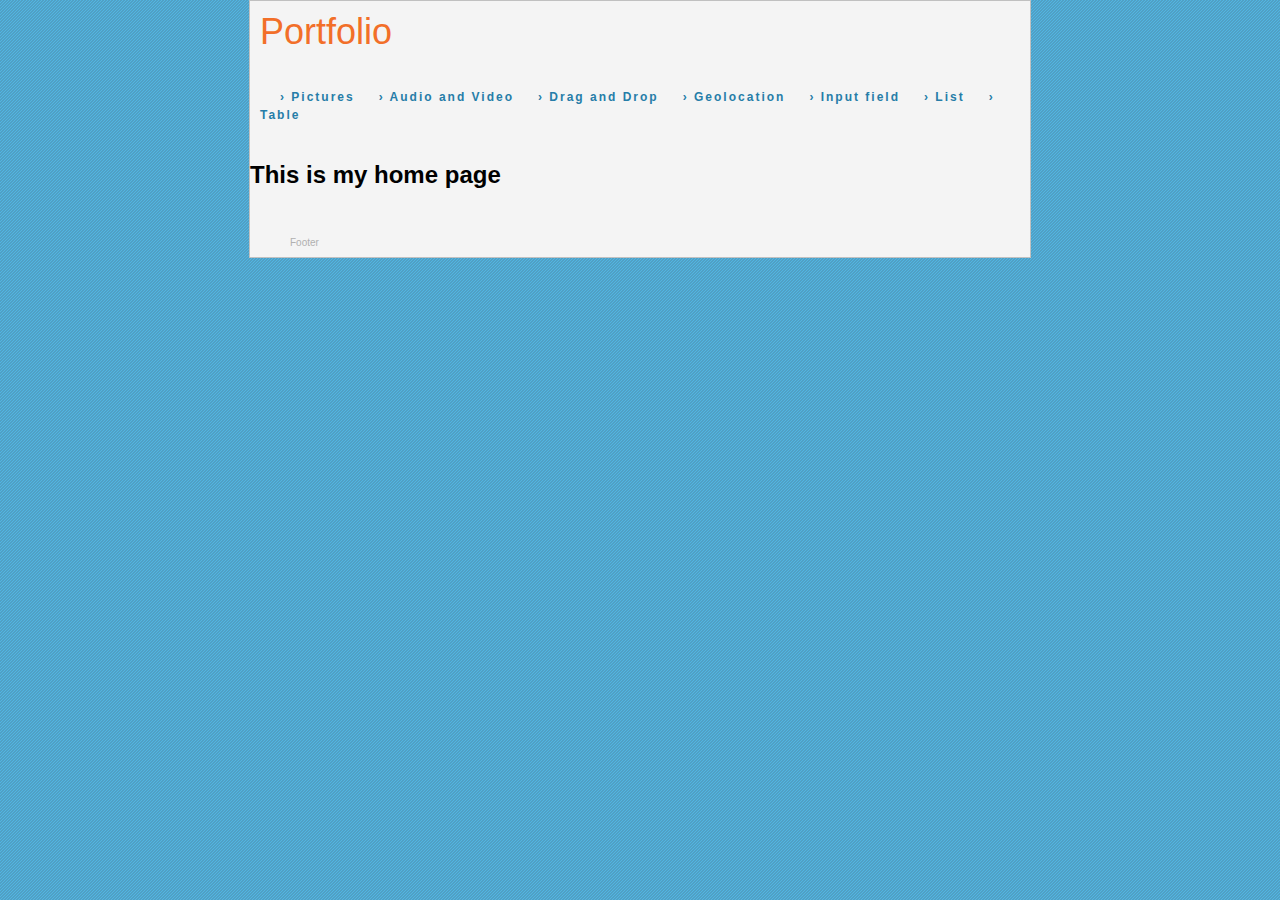
<file: index.html>
<!DOCTYPE HTML>
<html>
<head>
<title>Sampo Ker�nen Portfolio</title>
<meta http-equiv="Content-Type" content="text/html; charset=iso-8859-1">
<meta name="description" content="Sampo-Keranen-Portfolio">
<meta name= "keywords" content= "KAMK, Portfolio, Art, 2D, game, development, 2018">
<meta name= "author" content= "Sampo Keranen">
<meta name="viewport" content="width=device-width, initial-scale=1.0">

<link href="CSS/style.css" rel="stylesheet" type="text/css">

</head>
<body> 

<div id="holder"> 
  
  <div id="header"> 
    <a href="Sampo-Keranen-Portfolio.html" title="Pictures"> <h1>Portfolio</h1> </a>
  </div> 
  
  <div id="navigation"> 
    <a href="pictures.html" title="Pictures">&rsaquo; Pictures</a>
	<a href="audiovideo.html">&rsaquo; Audio and Video</a>
	<a href="draganddrop.html">&rsaquo; Drag and Drop</a>
	<a href="geolocation.html">&rsaquo; Geolocation</a>
	<a href="input.html">&rsaquo; Input field</a>
	<a href="list.html">&rsaquo; List</a>
	<a href="table.html">&rsaquo; Table</a>
  </div> 
  


  
  <div id="boxr"> 
    <h2>This is my home page</h2> 
    <br/> 
  
  </div>
    <div id="footer"> Footer
  </div> 

</div> 
</body>
</html>
</file>
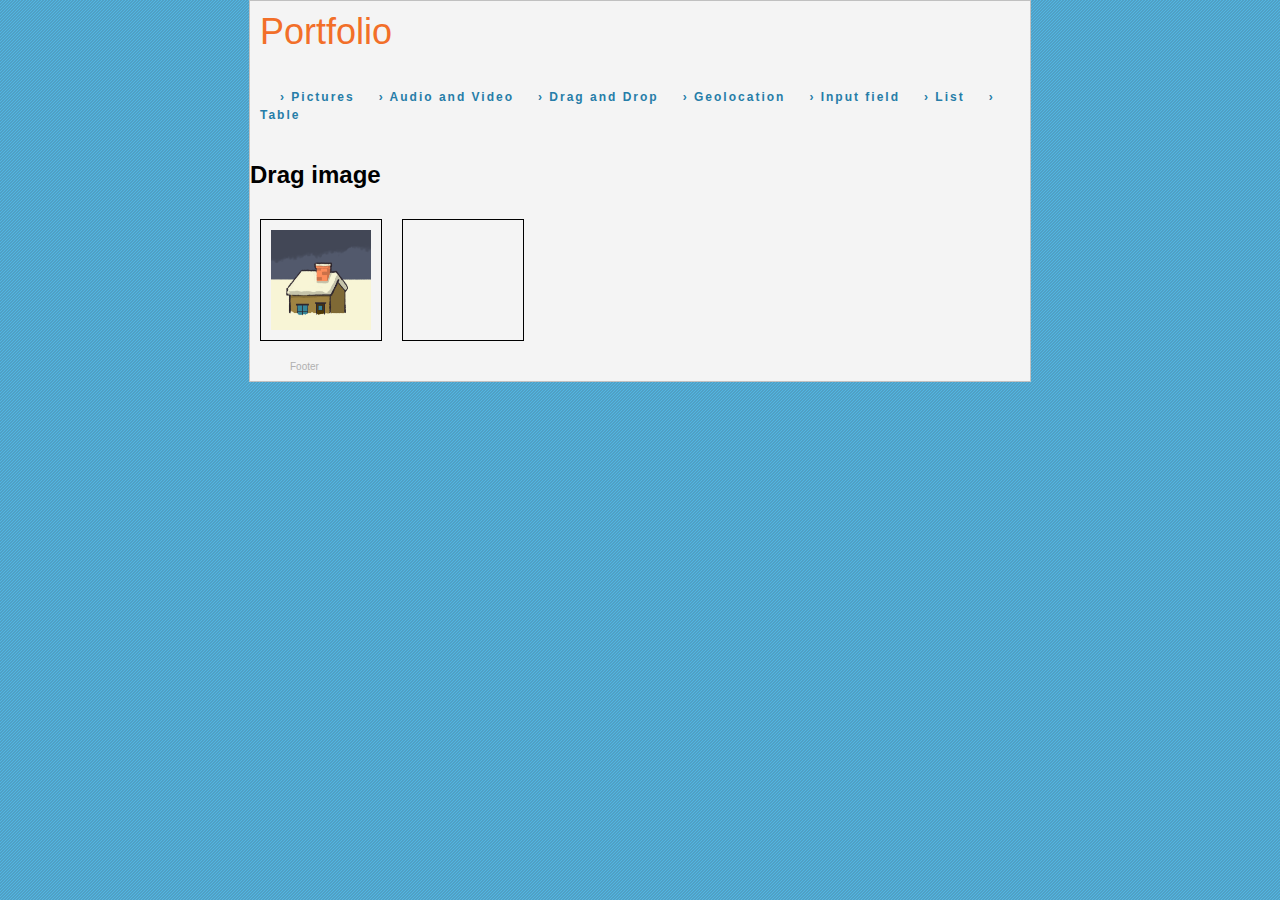
<file: draganddrop.html>
<!DOCTYPE HTML>
<html>
<head>
<title>Portfolio</title>
<meta http-equiv="Content-Type" content="text/html; charset=iso-8859-1">

<link href="CSS/style.css" rel="stylesheet" type="text/css">

<script>
function allowDrop(ev) {
    ev.preventDefault();
}

function drag(ev) {
    ev.dataTransfer.setData("text", ev.target.id);
}

function drop(ev) {
    ev.preventDefault();
    var data = ev.dataTransfer.getData("text");
    ev.target.appendChild(document.getElementById(data));
}
</script>

</head>
<body> 

<div id="holder"> 
  
  <div id="header"> 
    <a href="Sampo-Keranen-Portfolio.html" title="Pictures"> <h1>Portfolio</h1> </a>
  </div> 
  
  <div id="navigation"> 
    <a href="pictures.html" title="Pictures">&rsaquo; Pictures</a>
	<a href="audiovideo.html">&rsaquo; Audio and Video</a>
	<a href="draganddrop.html">&rsaquo; Drag and Drop</a>
	<a href="geolocation.html">&rsaquo; Geolocation</a>
	<a href="input.html">&rsaquo; Input field</a>
	<a href="list.html">&rsaquo; List</a>
	<a href="table.html">&rsaquo; Table</a>
  </div> 
  
 
  

  
  <div id="boxr"> 
    <h2>Drag image</h2> 

<div id="div1" ondrop="drop(event)" ondragover="allowDrop(event)">
  <img src="images/muh house.png" draggable="true" ondragstart="drag(event)" id="drag_img" width="100" height="100">
</div>

<div id="div2" ondrop="drop(event)" ondragover="allowDrop(event)"></div>
    <br/> 
  
  </div>
  
    <div 
		id="footer"> Footer
		
  </div> 

</div> 
</body>
</html>
</file>
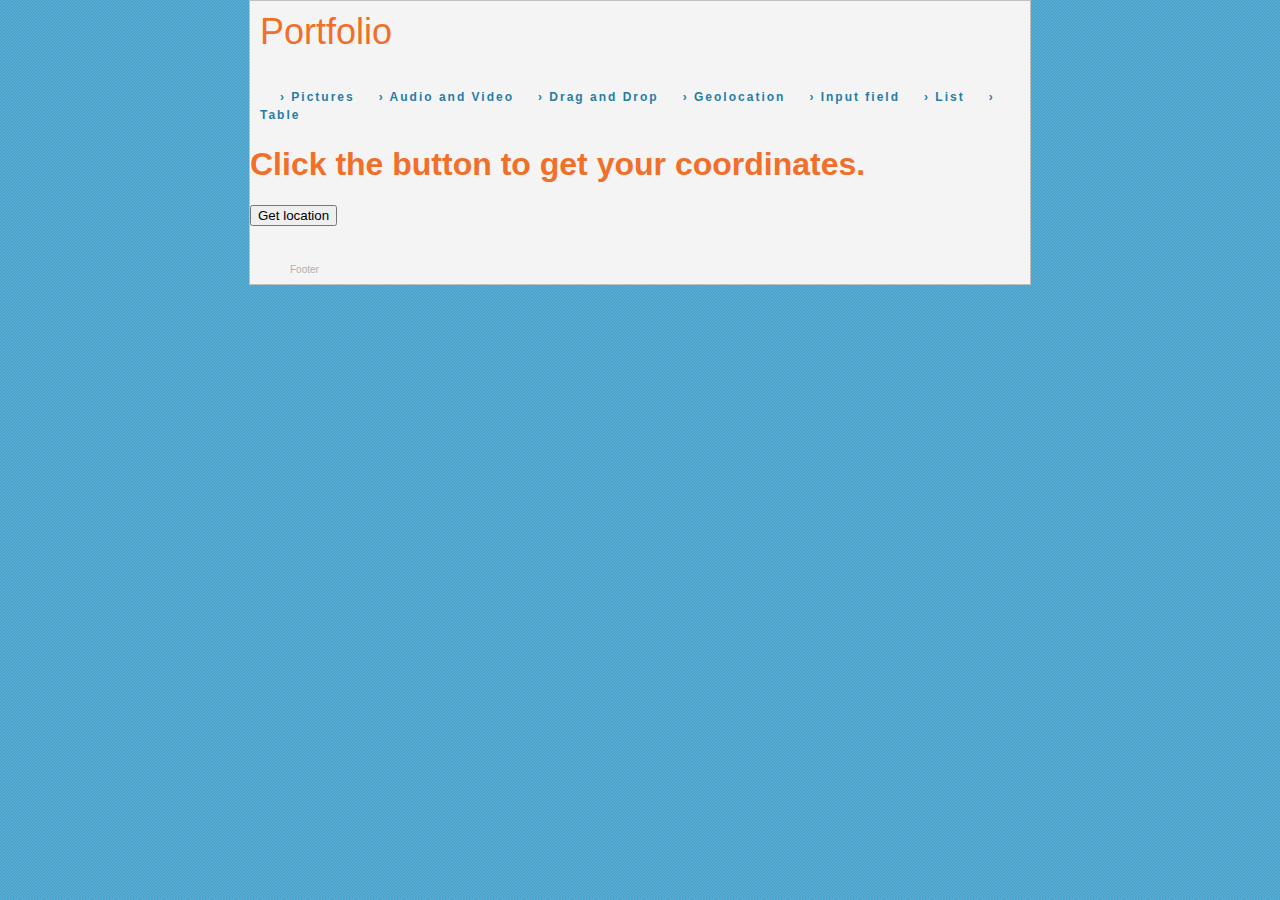
<file: geolocation.html>
<!DOCTYPE HTML>
<html>
<head>
<title>Portfolio</title>
<meta http-equiv="Content-Type" content="text/html; charset=iso-8859-1">

<link href="CSS/style.css" rel="stylesheet" type="text/css">

</head>
<body> 

<div id="holder"> 
  
  <div id="header"> 
    <a href="Sampo-Keranen-Portfolio.html" title="Pictures"> <h1>Portfolio</h1> </a>
  </div> 
  
  <div id="navigation"> 
    <a href="pictures.html" title="Pictures">&rsaquo; Pictures</a>
	<a href="audiovideo.html">&rsaquo; Audio and Video</a>
	<a href="draganddrop.html">&rsaquo; Drag and Drop</a>
	<a href="geolocation.html">&rsaquo; Geolocation</a>
	<a href="input.html">&rsaquo; Input field</a>
	<a href="list.html">&rsaquo; List</a>
	<a href="table.html">&rsaquo; Table</a>
  </div> 
  
 
  

  
  <div id="boxr"> 
	<h1>Click the button to get your coordinates.</h1>

<button onclick="getLocation()">Get location</button>

<p id="location"></p>

<script>
var x = document.getElementById("location");

function getLocation()
 {
    if (navigator.geolocation)
	{
    navigator.geolocation.getCurrentPosition(showPosition, showError);
    } 
	
	else 
	{ 
        x.innerHTML = "Your browser does not support this function.";
    }
}

function showPosition(position) {
    x.innerHTML = "Latitude: " + position.coords.latitude + 
    "<br>Longitude: " + position.coords.longitude;
}

function showError(error) {
    switch(error.code) {
        case error.PERMISSION_DENIED:
            x.innerHTML = "User denied the request for Geolocation."
            break;
        case error.POSITION_UNAVAILABLE:
            x.innerHTML = "Location information is unavailable."
            break;
        case error.TIMEOUT:
            x.innerHTML = "The request to get user location timed out."
            break;
        case error.UNKNOWN_ERROR:
            x.innerHTML = "An unknown error occurred."
            break;
    }
}
</script>
    <br/> 
  
  </div>
    <div id="footer"> Footer
  </div> 

</div> 
</body>
</html>
</file>
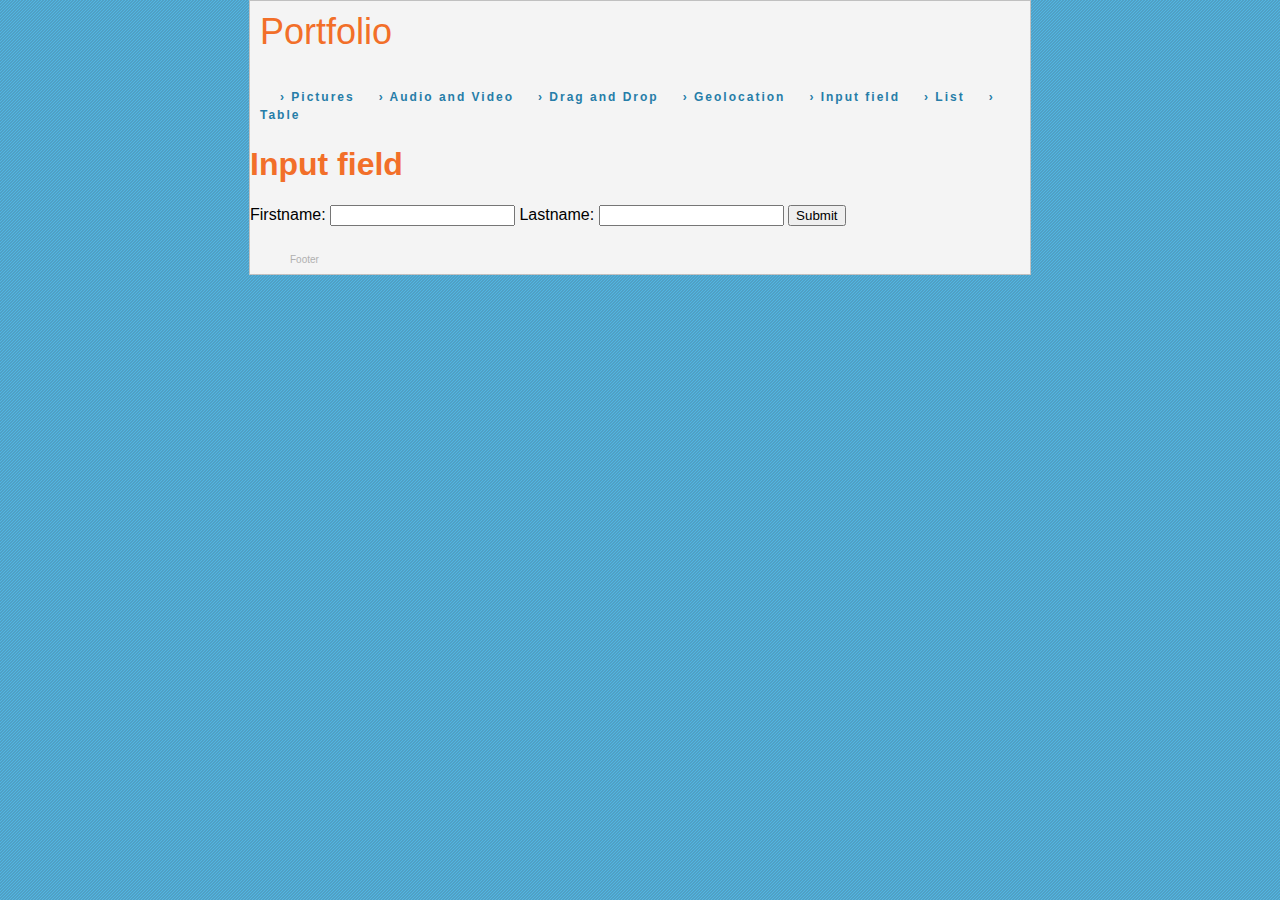
<file: input.html>
<!DOCTYPE HTML>
<html>
<head>
<title>Portfolio</title>
<meta http-equiv="Content-Type" content="text/html; charset=iso-8859-1">

<link href="CSS/style.css" rel="stylesheet" type="text/css">

  <script>
function validateForm() 
{
    var isvalid = document.forms["Form"]["formname"].value;
    if (isvalid == "") 
	{
        alert("Fill out your Firstname please.");
        return false;
    }
	
	    var isvalid = document.forms["Form"]["formname2"].value;
    if (isvalid == "") 
	{
        alert("Fill out your Lastname please.");
        return false;
    }
}
</script>

</head>
<body> 

<div id="holder"> 
  
  <div id="header"> 
    <a href="Sampo-Keranen-Portfolio.html" title="Pictures"> <h1>Portfolio</h1> </a>
  </div> 
  
  <div id="navigation"> 
    <a href="pictures.html" title="Pictures">&rsaquo; Pictures</a>
	<a href="audiovideo.html">&rsaquo; Audio and Video</a>
	<a href="draganddrop.html">&rsaquo; Drag and Drop</a>
	<a href="geolocation.html">&rsaquo; Geolocation</a>
	<a href="input.html">&rsaquo; Input field</a>
	<a href="list.html">&rsaquo; List</a>
	<a href="table.html">&rsaquo; Table</a>
  </div> 
  
 


  
  <div id="boxr"> 
    <h1>Input field</h1> 
	
	<form name="Form" action="index.html" onsubmit="return validateForm()" method="post">
	Firstname: <input type="text" name="formname">
	Lastname: <input type="text" name="formname2">
	<input type="submit" value="Submit">
	
	</form>
    <br/> 
  
  </div>
    <div id="footer"> Footer
  </div> 

</div> 
</body>
</html>
</file>
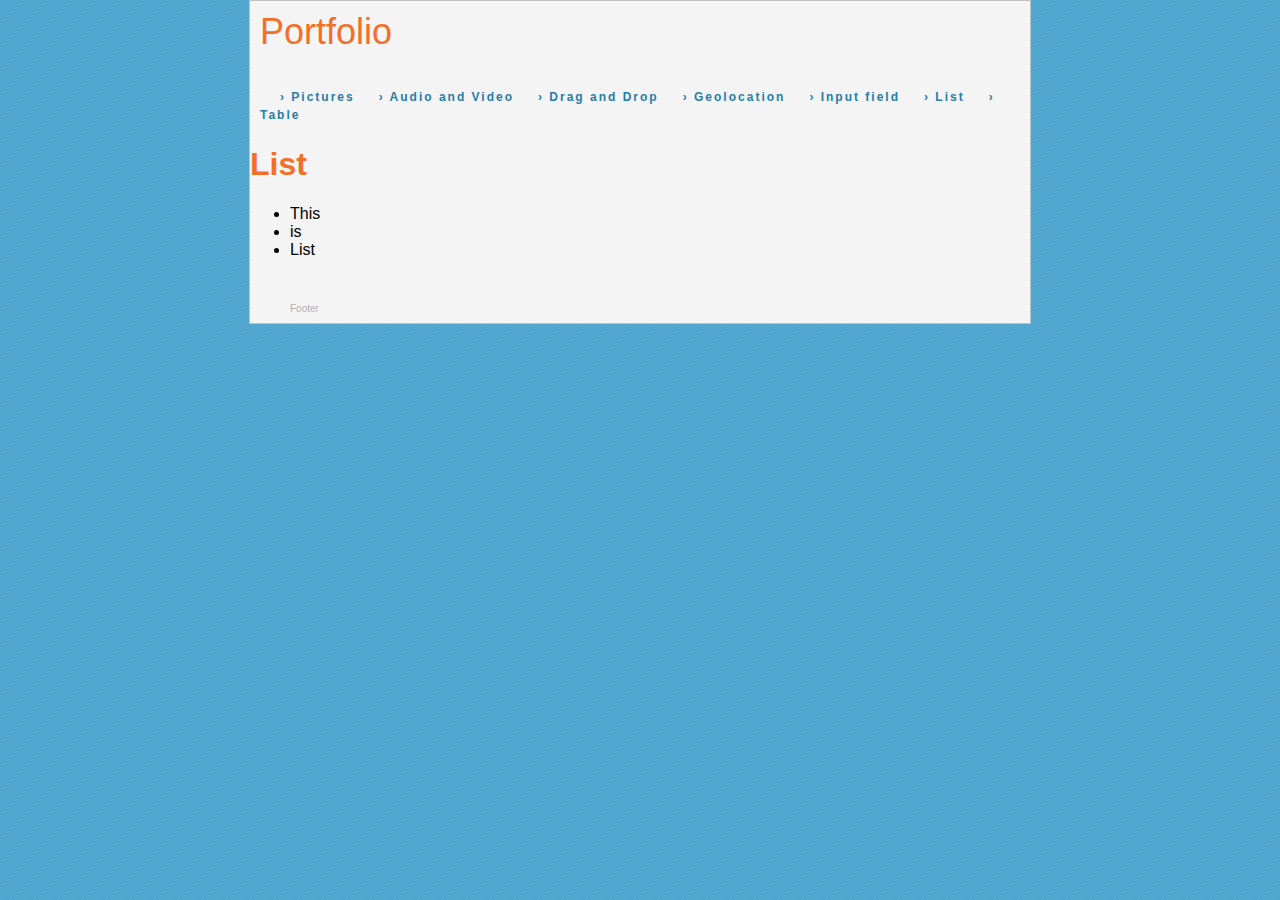
<file: list.html>
<!DOCTYPE HTML>
<html>
<head>
<title>Portfolio</title>
<meta http-equiv="Content-Type" content="text/html; charset=iso-8859-1">

<link href="CSS/style.css" rel="stylesheet" type="text/css">

</head>
<body> 

<div id="holder"> 
  
  <div id="header"> 
    <a href="Sampo-Keranen-Portfolio.html" title="Pictures"> <h1>Portfolio</h1> </a>
  </div> 
  
  <div id="navigation"> 
    <a href="pictures.html" title="Pictures">&rsaquo; Pictures</a>
	<a href="audiovideo.html">&rsaquo; Audio and Video</a>
	<a href="draganddrop.html">&rsaquo; Drag and Drop</a>
	<a href="geolocation.html">&rsaquo; Geolocation</a>
	<a href="input.html">&rsaquo; Input field</a>
	<a href="list.html">&rsaquo; List</a>
	<a href="table.html">&rsaquo; Table</a>
  </div> 
  
 
  

  
  <div id="boxr"> 
    <h1>List</h1> 
	<ul>
  <li>This</li>
  <li>is</li>
  <li>List</li>
</ul>
    <br/> 
  
  </div>
    <div id="footer"> Footer
  </div> 

</div> 
</body>
</html>
</file>
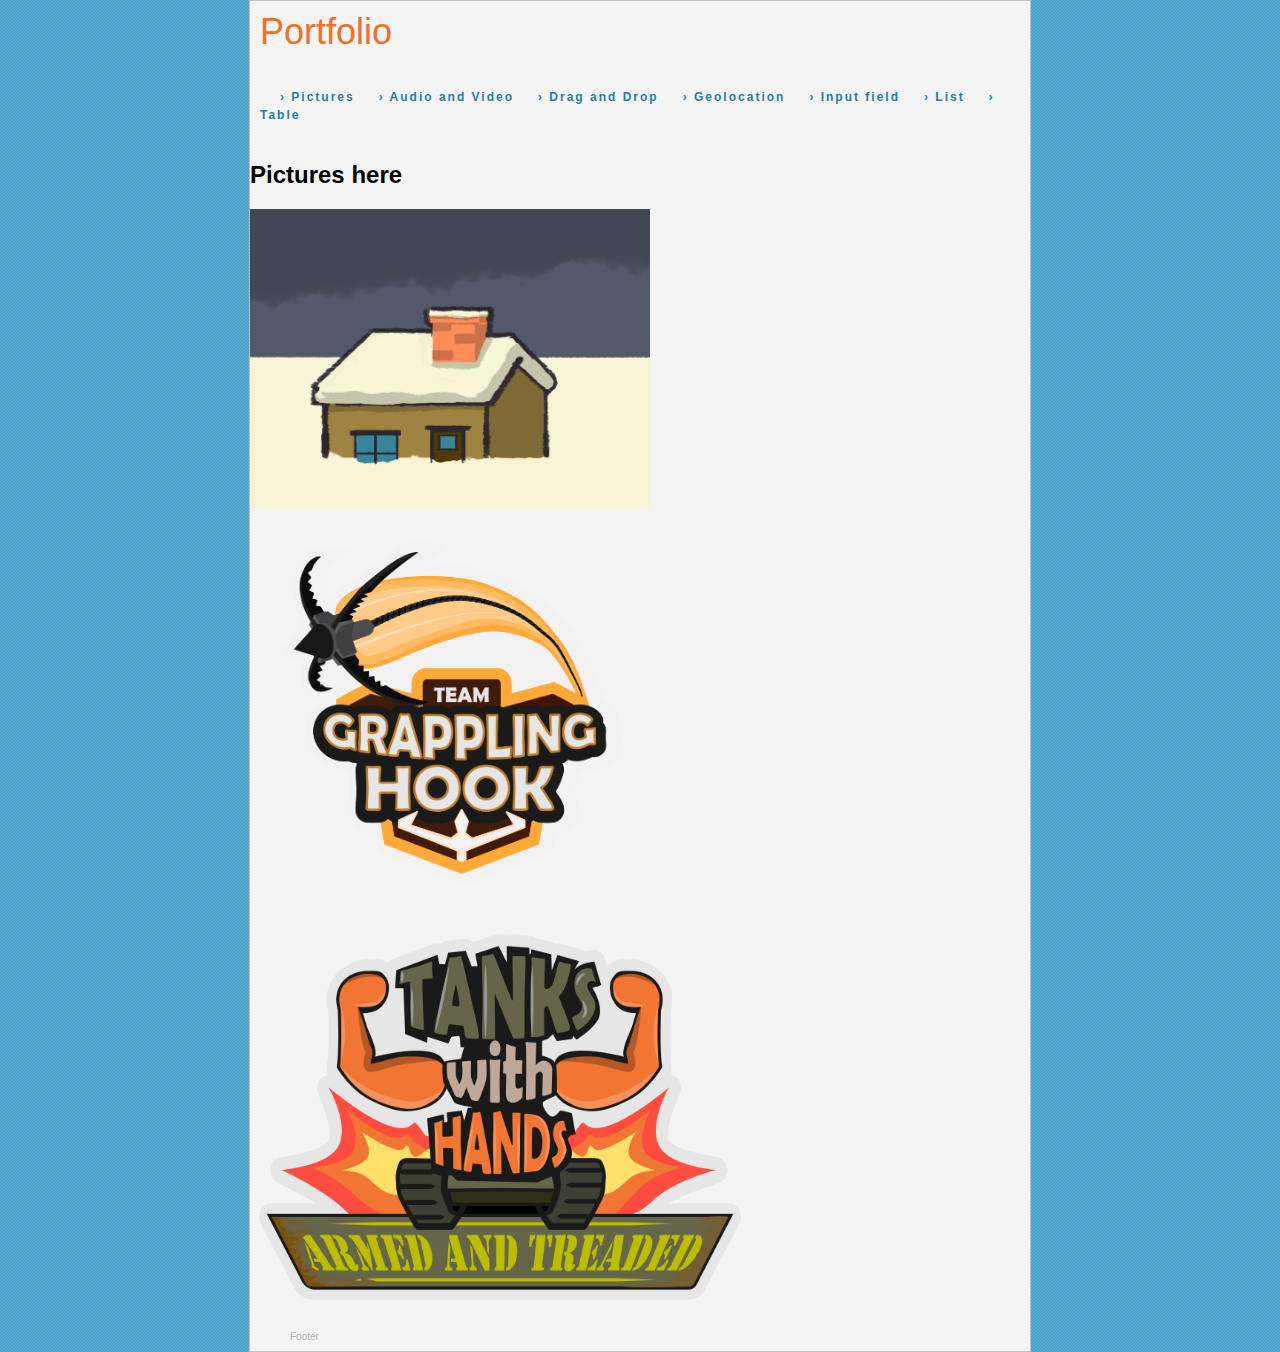
<file: pictures.html>
<!DOCTYPE HTML>
<html>
<head>
<title>Pictures</title>
<meta http-equiv="Content-Type" content="text/html; charset=iso-8859-1">

<link href="CSS/style.css" rel="stylesheet" type="text/css">

</head>
<body> 

<div id="holder"> 
  
  <div id="header"> 
    <a href="Sampo-Keranen-Portfolio.html" title="Pictures"> <h1>Portfolio</h1> </a>
  </div> 
  
  <div id="navigation"> 
    <a href="pictures.html" title="Pictures">&rsaquo; Pictures</a>
	<a href="audiovideo.html" >&rsaquo; Audio and Video</a>
	<a href="draganddrop.html">&rsaquo; Drag and Drop</a>
	<a href="geolocation.html">&rsaquo; Geolocation</a>
	<a href="input.html">&rsaquo; Input field</a>
	<a href="list.html">&rsaquo; List</a>
	<a href="table.html">&rsaquo; Table</a>
  </div> 
  
 

  
  <div id="boxr"> 
    <h2>Pictures here</h2>
	<img src="images/muh house.png" alt="house" style="width:400px; height:300px;">
	<img src="images/TeamLogo.png" alt="team logo" style="width:400px; height:400px;">
	<img src="images/TwH_Logo.png" alt="game logo" style="width:500px; height:400px;">
    <br/>
  
  </div>
    <div id="footer"> Footer
  </div>

</div>
</body>
</html>
</file>
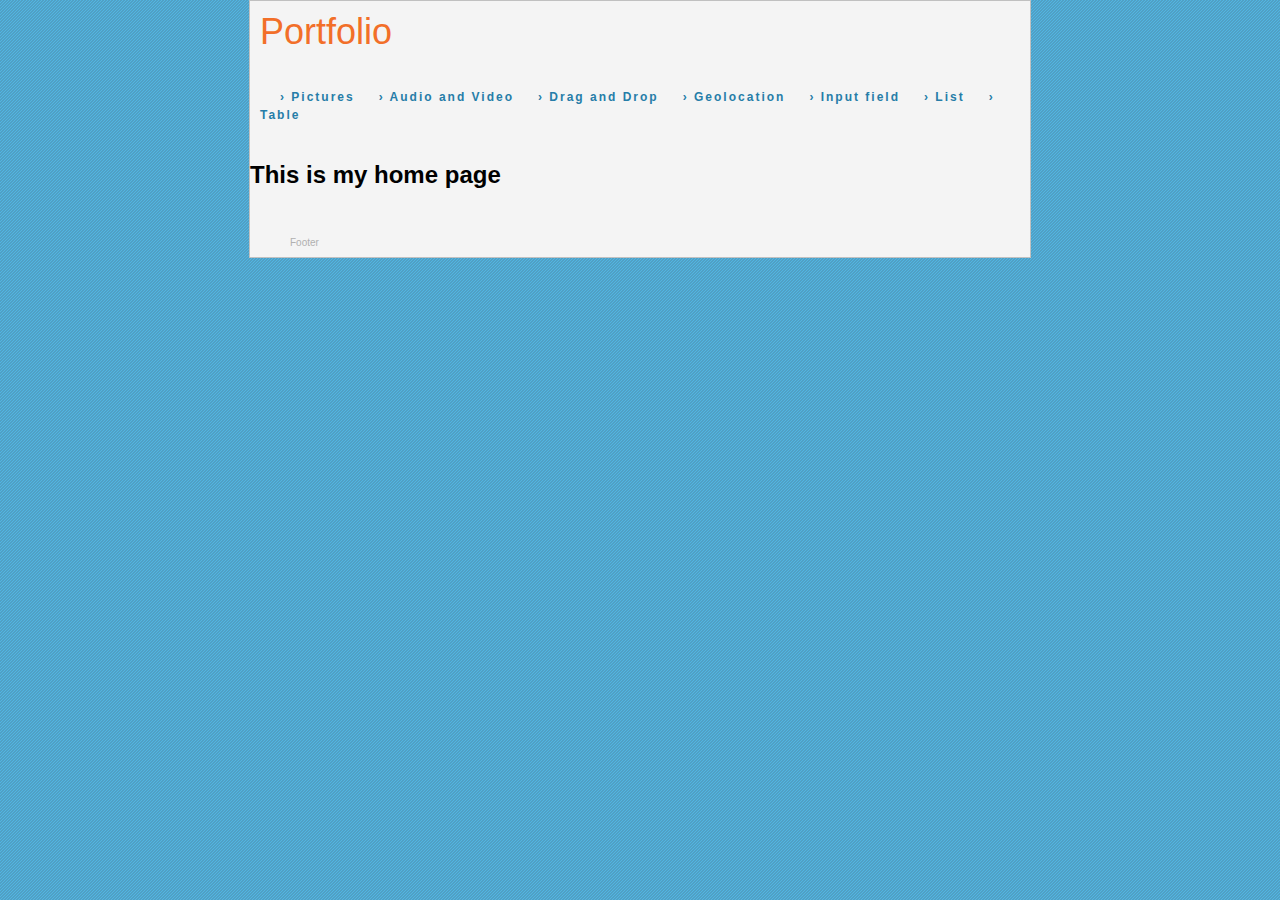
<file: Sampo-Keranen-Portfolio.html>
<!DOCTYPE HTML>
<html>
<head>
<title>Sampo Ker�nen Portfolio</title>
<meta http-equiv="Content-Type" content="text/html; charset=iso-8859-1">

<link href="CSS/style.css" rel="stylesheet" type="text/css">

</head>
<body> 

<div id="holder"> 
  
  <div id="header"> 
    <a href="Sampo-Keranen-Portfolio.html" title="Pictures"> <h1>Portfolio</h1> </a>
  </div> 
  
  <div id="navigation"> 
    <a href="pictures.html" title="Pictures">&rsaquo; Pictures</a>
	<a href="audiovideo.html">&rsaquo; Audio and Video</a>
	<a href="draganddrop.html">&rsaquo; Drag and Drop</a>
	<a href="geolocation.html">&rsaquo; Geolocation</a>
	<a href="input.html">&rsaquo; Input field</a>
	<a href="list.html">&rsaquo; List</a>
	<a href="table.html">&rsaquo; Table</a>
  </div> 
  


  
  <div id="boxr"> 
    <h2>This is my home page</h2> 
    <br/> 
  
  </div>
    <div id="footer"> Footer
  </div> 

</div> 
</body>
</html>
</file>
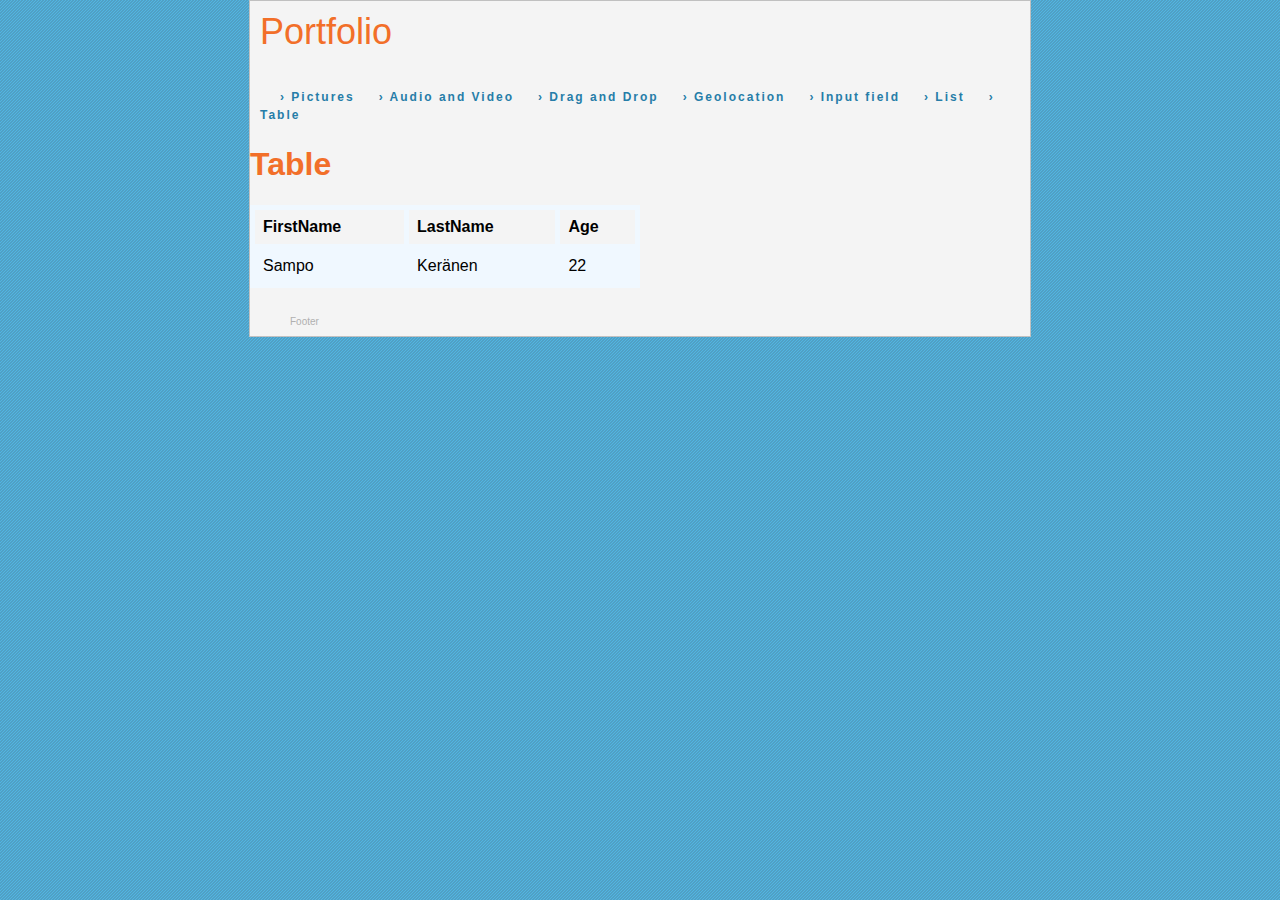
<file: table.html>
<!DOCTYPE HTML>
<html>
<head>
<title>Portfolio</title>
<meta http-equiv="Content-Type" content="text/html; charset=iso-8859-1">

<link href="CSS/style.css" rel="stylesheet" type="text/css">

</head>
<body> 

<div id="holder"> 
  
  <div id="header"> 
    <a href="Sampo-Keranen-Portfolio.html" title="Pictures"> <h1>Portfolio</h1> </a>
  </div> 
  
  <div id="navigation"> 
    <a href="pictures.html" title="Pictures">&rsaquo; Pictures</a>
	<a href="audiovideo.html">&rsaquo; Audio and Video</a>
	<a href="draganddrop.html">&rsaquo; Drag and Drop</a>
	<a href="geolocation.html">&rsaquo; Geolocation</a>
	<a href="input.html">&rsaquo; Input field</a>
	<a href="list.html">&rsaquo; List</a>
	<a href="table.html">&rsaquo; Table</a>
  </div> 
  
 
  

  
  <div id="boxr"> 
    <h1>Table</h1> 

<table>
  <tr>
    <th>FirstName</th>
    <th>LastName</th>
    <th>Age</th>
  </tr>
  <tr>
    <td>Sampo</td>
    <td>Ker�nen</td>
    <td>22</td>
  </tr>

</table>

    <br/> 
  
  </div>
    <div id="footer"> Footer
  </div> 

</div> 
</body>
</html>
</file>
<file: CSS/style.css>
@media only screen and (min-width: 768px) {

body {
	background: url('layout-1.gif') ;
	margin-top: 0px;
	margin-bottom: 0px;	
}


#holder {
	width: 780px;
	height: 100%;
	border: 1px solid #c0c0c0;
	margin-right: auto;
	margin-left: auto;
	margin-bottom: 0px;
	background-color: #F4F4F4;
}

#header {
	width: 100%;
	height: 60px;
}


#header h1 {
	float:left;
	background:inherit;
	margin-left:10px;
	color: #F26F29;
	font-weight:100;
	font-family:Arial, Arial, Helvetica, sans-serif;
	font-size:36px;
	margin-top: 10px;
}

#navigation {
	height: 20px;
	border-right-color: #F26F29;
	border-left-color: #F26F29;
	width: 100%;
	margin-top: 10px;
	border-right-width: 70px;
	border-left-width: 70px;
	padding-left: 10px;
	float: left;
	
}

#navigation a {
	font-family: Verdana, Arial, Helvetica, sans-serif;
	background: #F4F4F4;
	color: #267DA8;
	font-size: 12px;
	text-decoration: none;
	letter-spacing: 2px;
	font-weight: bold;
	padding-left: 20px;
	width: 100%;
	text-align: right;
}

#navigation a:hover  {
color: #52B5E2;

}
	


	#div1, #div2 {
    float: left;
    width: 100px;
    height: 100px;
    margin: 10px;
    padding: 10px;
    border: 1px solid black;
}

table {
    font-family: arial, sans-serif;
    border-collapse: collapse;
    width: 50%;
}

td, th {
    border: 5px solid #F0F8FF;
    text-align: left;
    padding: 8px;
}

tr:nth-child(even) {
    background-color: #F0F8FF;
}


#boxr {

	
	width: 100%;
	float: right;
	font-family:Arial, Arial, Helvetica, sans-serif;
	background: #F4F4F4;
	margin-top: 34px;
	
}
#boxr h1 {
	margin-left: 0px;
	color: #F26F29;
	font-family: Verdana, Arial, Helvetica, sans.serif;
	margin-top: 5px;
	margin-left: 0px;
}
#boxr p {
	color: #999999;
	font-family: Verdana, Arial, Helvetica, sans-serif;
	margin-top: 5px;
	font-size: 65%;
	margin-left: 0px;
	line-height: 18px;
}
#boxr a {
	color: #50A0C5;
}

	


#footer{
	margin-top: 10px;
	width: 100%;
	font-size: 10px;
	height: 20px;
	color: #B0B0B0;
	font-family: Verdana, Arial, Helvetica, sans-serif;
	padding-bottom: 0px;
	border-top-color: #D6D6D6;
	padding-top: 10px;
	padding-left: 40px;
	clear: both;
	text-align: left;
		
}

}
</file>
